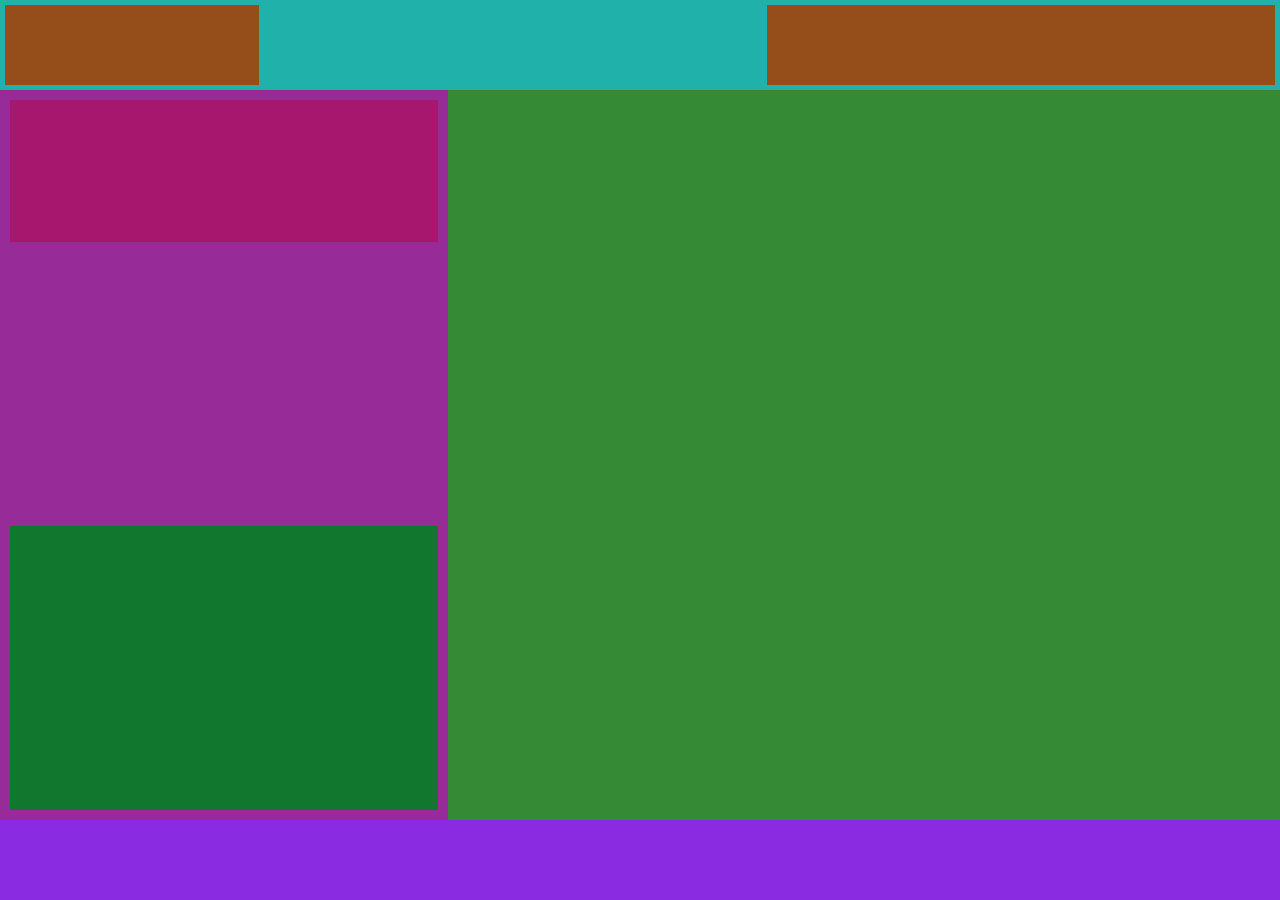
<file: practice-layout/flex-1/index.html>
<!DOCTYPE html>
<html lang="en">
<head>
    <meta charset="UTF-8">
    <meta name="viewport" content="width=device-width, initial-scale=1.0">
    <title>flex</title>
    <link rel="stylesheet" href="style.css">
</head>
<body>
    <div id="main">
        <div id="nav">
            <div class="part"></div>
            <div class="part"></div>
        </div>
        <div id="center">
            <div id="left">
                <div id="upper"></div>
                <div id="lower"></div>
            </div>
            <div id="right"></div>
        </div>
        <div id="footer"></div>
    </div>
</body>
</html>
</file>
<file: practice-layout/flex-1/style.css>
*{
    margin: 0;
    padding: 0;
    box-sizing: border-box;
}

html , body{
    height: 100%;
    width: 100%;
}

#main{
    height: 100%;
    width: 100%;
    background-color: black;
}

#nav{
    height: 90px;
    width: 100%;
    background-color: lightseagreen;
    display: flex;
    justify-content: space-between;
    padding: 5px;
}

.part{
    height: 100%;
    width: 20%;
    background-color: rgb(149, 77, 25);
}

.part:nth-child(2){
    width: 40%;
}

#center{
    height: calc(100% - 90px - 80px);
    width: 100%;
    background-color: rgb(129, 33, 33);
    display: flex;
}

#left{
    height: 100%;
    width: 35%;
    background-color: rgb(151, 43, 151);
    display: flex;
    flex-direction: column;
    justify-content: space-between;
    padding: 10px;
}

#upper{
    height: 20%;
    width: 100%;
    background-color: rgb(167, 23, 110);
}

#lower{
    height: 40%;
    width: 100%;
    background-color: rgb(17, 119, 47);
}

#right{
    height: 100%;
    width: 65%;
    background-color: rgb(53, 138, 53);
}

#footer{
    height: 80px;
    width: 100%;
    background-color: blueviolet;
}
</file>
